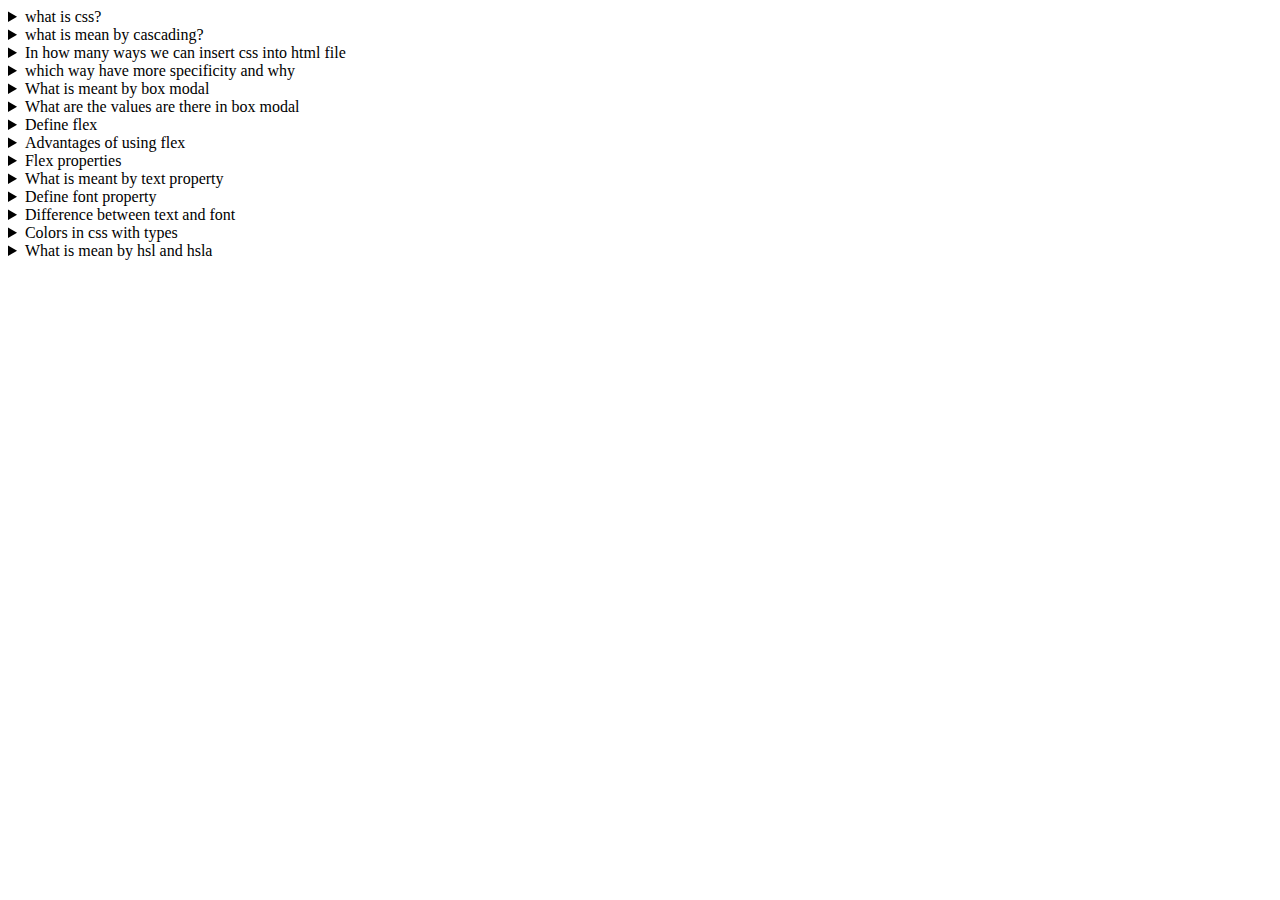
<file: css_questions/1.html>
<!DOCTYPE html>
<html lang="en">
<head>
    <meta charset="UTF-8">
    <meta name="viewport" content="width=device-width, initial-scale=1.0">
    <title>Document</title>
</head>
<body>
   <details>
    <summary>what is css?</summary>
    <p>css stands for cascading style sheets . it is used for styling html pages</p>
   </details>
   <details>
    <summary>what is mean by cascading?</summary>
   <p>Cascading in CSS refers to the way CSS rules are applied to HTML elements, especially when there are multiple, potentially conflicting rules.</p>
</details>
<details>
    <summary>In how many ways we can insert css into html file</summary>
   <p>we can insert css in three ways there are inline css internal css and external css </p>
</details>
<details>
    <summary>which way have more specificity and why</summary>
   <p></p>
</details>
<details>
    <summary>What is meant by box modal
    </summary>
   <p></p>
</details>
<details>
    <summary>What are the values are there in box modal
    </summary>
   <p></p>
</details>
<details>
    <summary>Define flex
    </summary>
   <p></p>
</details>
<details>
    <summary>Advantages of using flex
    </summary>
   <p></p>
</details>
<details>
    <summary>Flex properties
    </summary>
   <p></p>
</details>
<details>
    <summary>What is meant by text property
    </summary>
   <p></p>
</details>
<details>
    <summary> Define font property
    </summary>
    <p></p>
</details>
<details>
    <summary>Difference between text and font
    </summary>
    <p></p>
</details>
<details>
    <summary> Colors in css with types
    </summary>
    <p></p>
</details>
<details>
    <summary>What is mean by hsl and hsla
    </summary>
   <p></p>
</details>
</body>
</html>
</file>
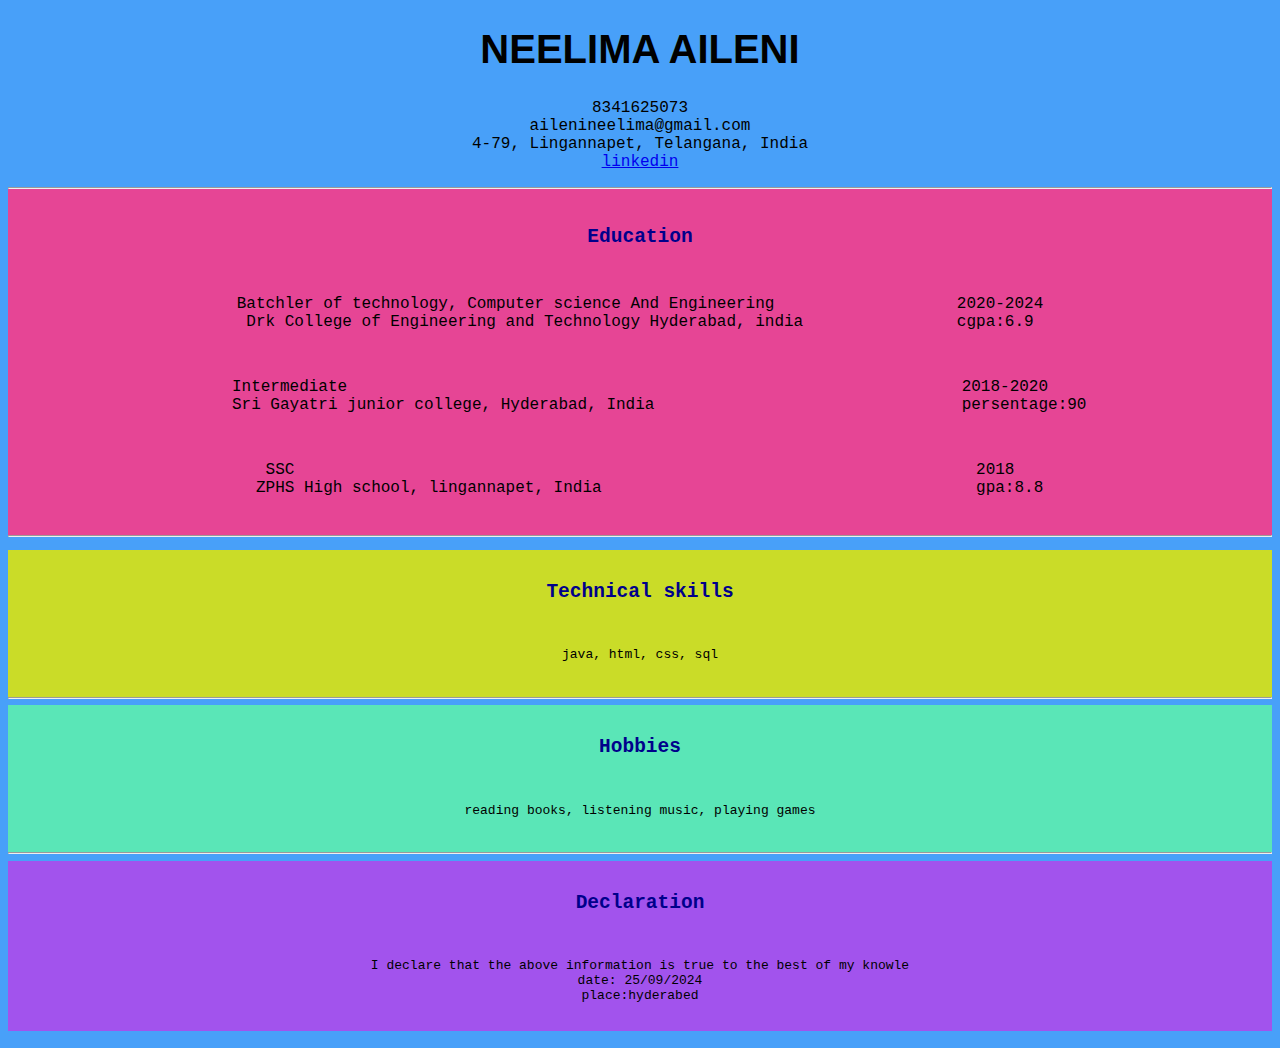
<file: day1/resume.html>
<!DOCTYPE html>
<html>
<head>
<title>resume</title>
<link rel="stylesheet" href="./css.css">
<style>
    h1{
        font-family:'Franklin Gothic Medium', 'Arial Narrow', Arial, sans-serif;
        font-size: 40px;  
      }
    p{
        font-family: 'Courier New', Courier, monospace;
    }
    h2{color: darkblue;}
</style>
</head>
<body>
<center>
<h1>NEELIMA AILENI</h1>
<pre><p>8341625073
ailenineelima@gmail.com
4-79, Lingannapet, Telangana, India
<a href="https://www.linkedin.com/in/aileni-neelima-8a5116315/">linkedin</a>
<div style="background-color: rgb(230, 69, 149);"><hr>
<h2>Education</h2>
<pre><p>Batchler of technology, Computer science And Engineering                   2020-2024
Drk College of Engineering and Technology Hyderabad, india                cgpa:6.9</p>
<p>Intermediate                                                                2018-2020
    Sri Gayatri junior college, Hyderabad, India                                persentage:90</p>
<p>SSC                                                                       2018
  ZPHS High school, lingannapet, India                                       gpa:8.8</p>
<hr></div><div style="background-color: rgb(202, 220, 40);">
<h2>Technical skills</h2>
<pre>java, html, css, sql
</pre>
<hr></div><div style="background-color: rgb(90, 230, 183);">
<h2>Hobbies</h2>
<Pre>reading books, listening music, playing games</pre>
<hr></div><div style="background-color: rgb(162, 83, 237);">
<h2>Declaration</h2>
<pre>I declare that the above information is true to the best of my knowle
date: 25/09/2024
place:hyderabed
</pre>
</center>
</body>
</file>
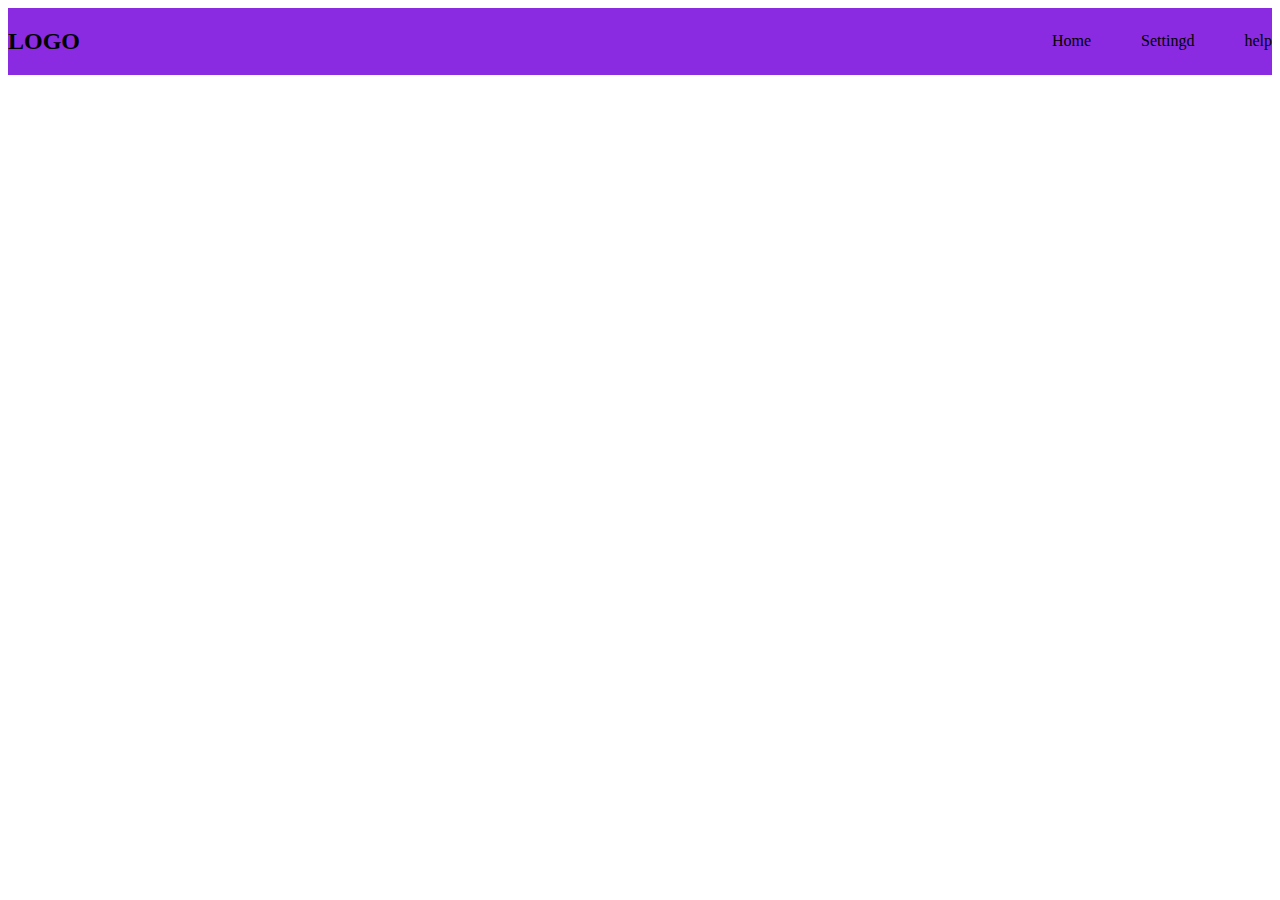
<file: day13mediaQ/code.html>
<!DOCTYPE html>
<html lang="en">
<head>
    <meta charset="UTF-8">
    <meta name="viewport" content="width=device-width, initial-scale=1.0">
    <title>Document</title>
    <link rel="stylesheet" href="./code.css">
</head>
<body>
    <div class="parent">
        <h2 class="child">LOGO</h2>
        <input type="checkbox" id="main-icon" class="B">
       
      
            <p class="C">
                <span>Home</span>
                <span>Settingd</span>
                <span>help</span>
            </p>
            <label for="main-icon" class="A">&#9776</label>
       
    </div>
    
</body>
</html>
</file>
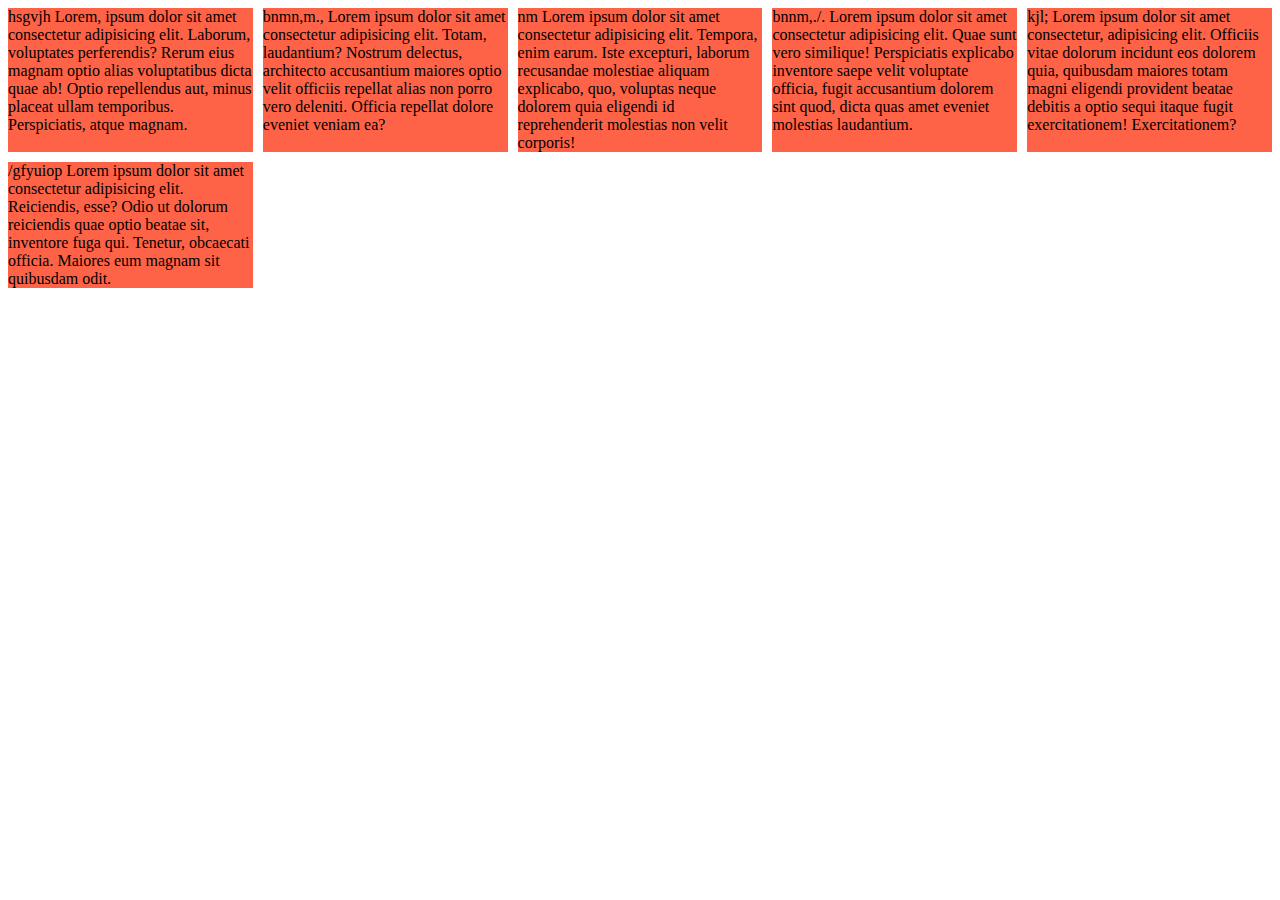
<file: day14grid/code.html>
<!DOCTYPE html>
<html lang="en">
<head>
    <meta charset="UTF-8">
    <meta name="viewport" content="width=device-width, initial-scale=1.0">
    <title>Document</title>
    <link rel="stylesheet" href="code.css">
</head>
<body>
    <div class="container">
        <div class="A">hsgvjh Lorem, ipsum dolor sit amet consectetur adipisicing elit. Laborum, voluptates perferendis? Rerum eius magnam optio alias voluptatibus dicta quae ab! Optio repellendus aut, minus placeat ullam temporibus. Perspiciatis, atque magnam.

        </div>
        <div class="A">bnmn,m., Lorem ipsum dolor sit amet consectetur adipisicing elit. Totam, laudantium? Nostrum delectus, architecto accusantium maiores optio velit officiis repellat alias non porro vero deleniti. Officia repellat dolore eveniet veniam ea?</div>
        <div class="A">nm Lorem ipsum dolor sit amet consectetur adipisicing elit. Tempora, enim earum. Iste excepturi, laborum recusandae molestiae aliquam explicabo, quo, voluptas neque dolorem quia eligendi id reprehenderit molestias non velit corporis!</div>
        <div class="A">bnnm,./. Lorem ipsum dolor sit amet consectetur adipisicing elit. Quae sunt vero similique! Perspiciatis explicabo inventore saepe velit voluptate officia, fugit accusantium dolorem sint quod, dicta quas amet eveniet molestias laudantium.</div>
        <div class="A">kjl; Lorem ipsum dolor sit amet consectetur, adipisicing elit. Officiis vitae dolorum incidunt eos dolorem quia, quibusdam maiores totam magni eligendi provident beatae debitis a optio sequi itaque fugit exercitationem! Exercitationem?</div>
        <div class="A">/gfyuiop Lorem ipsum dolor sit amet consectetur adipisicing elit. Reiciendis, esse? Odio ut dolorum reiciendis quae optio beatae sit, inventore fuga qui. Tenetur, obcaecati officia. Maiores eum magnam sit quibusdam odit.</div>

    </div>
    
    
</body>
</html>
</file>
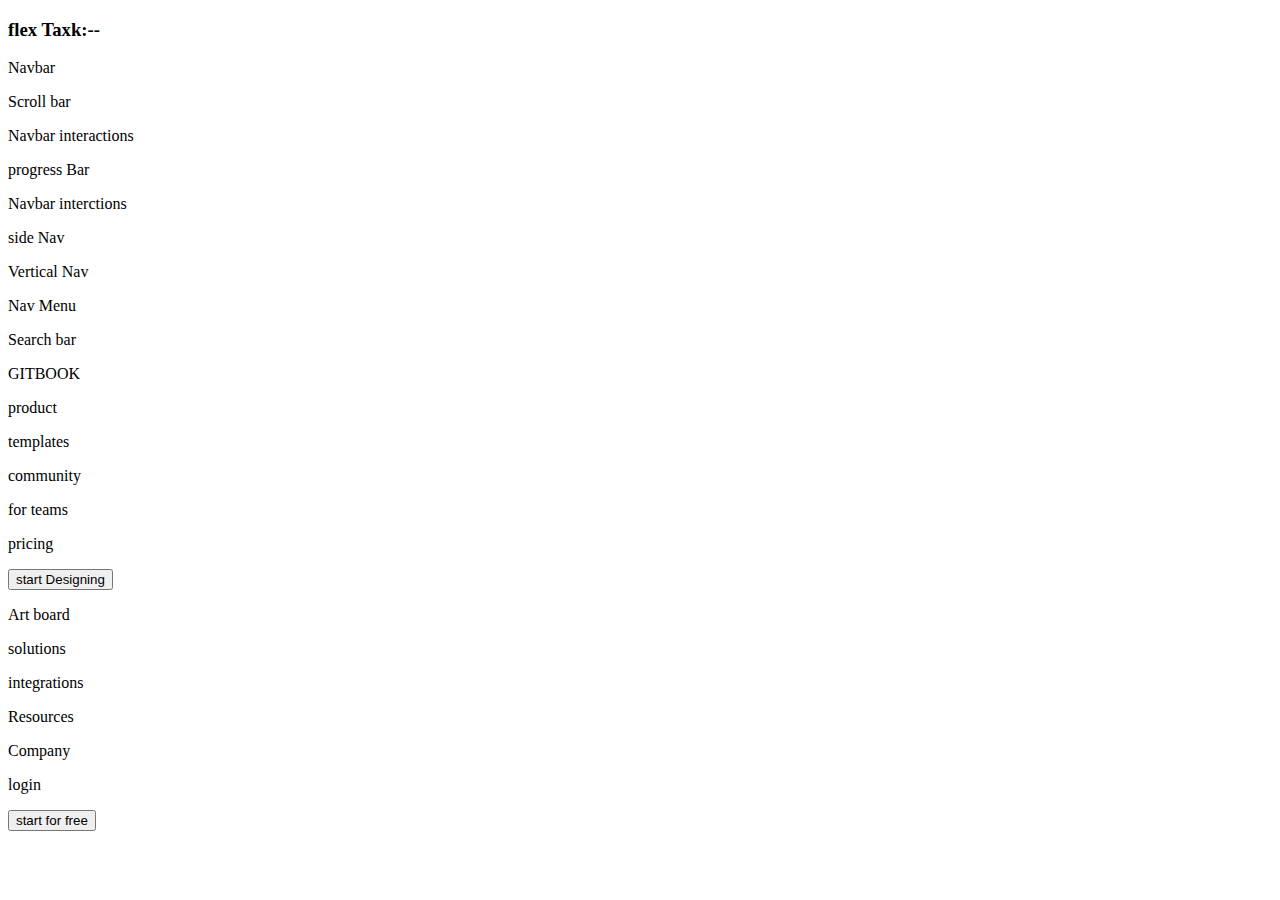
<file: day4/4.html>
<!DOCTYPE html>
<html lang="en">
<head>
    <meta charset="UTF-8">
    <meta name="viewport" content="width=device-width, initial-scale=1.0">
    <title>Document</title>
    <link rel="stylesheet" href="./4.css">
</head>
<body>
    <h3>flex Taxk:--</h3>
    <nav>
    <div class="a"><p class="b">Navbar</p>
                   <p class="b">Scroll bar</p>
                   <p class="b">Navbar interactions</p>
                   <p class="b">progress Bar</p>
                   <p class="b">Navbar interctions</p>
                   <p class="b">side Nav</p>
                   <p class="b">Vertical Nav</p>
                   <p class="b">Nav Menu</p>
                   <p class="b">Search bar</p>
     </div></nav>
     <div class="c">
        <p class="d" style="flex-grow: 4;">GITBOOK </p>
        <p class="d">product</p>
        <p class="d">templates</p>
        <p class="d">community</p>
        <p class="d">for teams</p>
        <p class="d">pricing</p>
        <button class="h">start Designing</button>
     </div>
     <div class="e">
        <p class="f" style="flex-grow: 4;"> Art board</p>
        <p class="f">solutions</p>
        <p class="f">integrations</p>
        <p class="f">Resources</p>
        <p class="f">Company</p>
        <p class="f">login</p>
        <button class="g">start for free</button>
     </div>
</body>
</html>
</file>
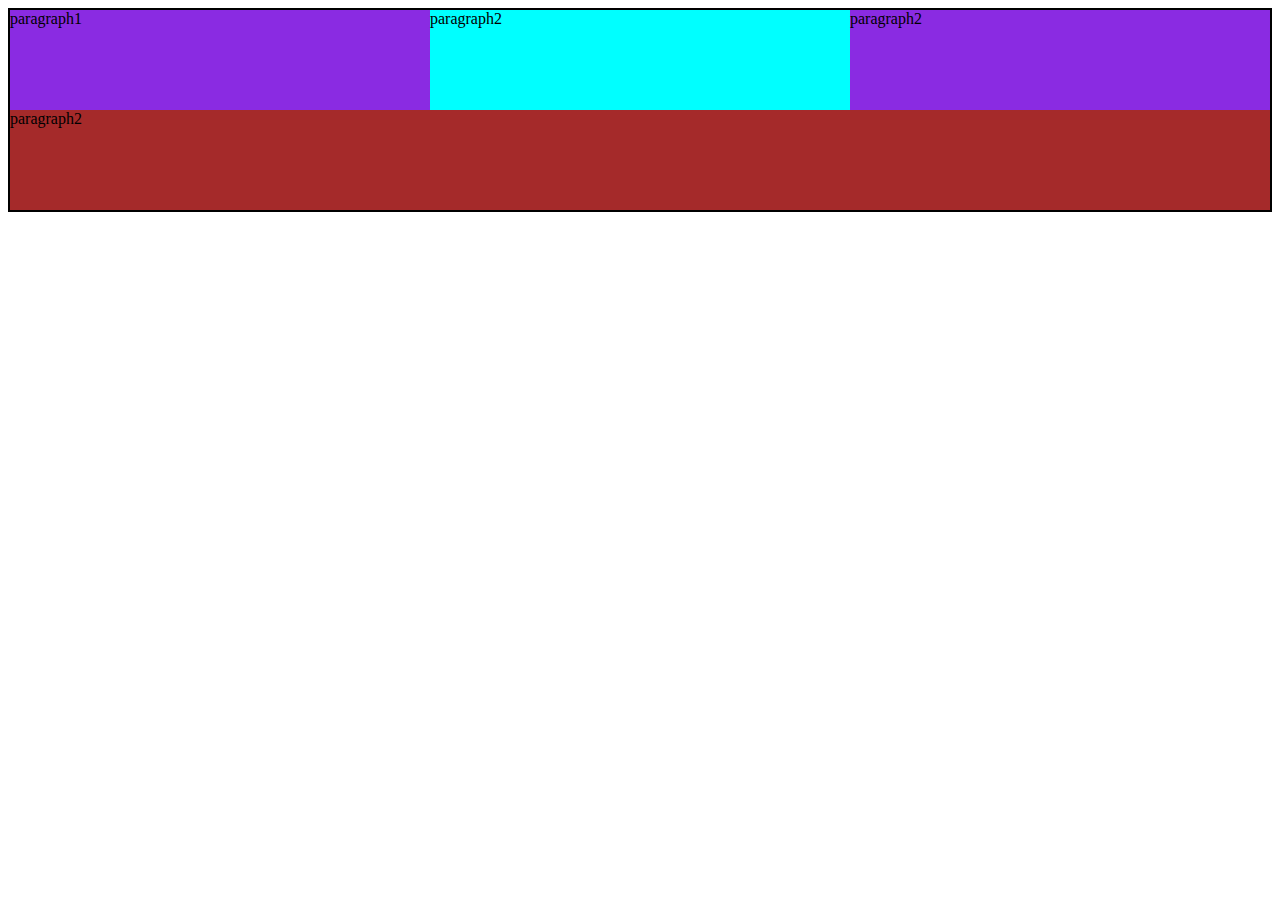
<file: day5/combinators.html>
<!DOCTYPE html>
<html lang="en">
<head>
    <meta charset="UTF-8">
    <meta name="viewport" content="width=device-width, initial-scale=1.0">
    <title>Document</title>
    <link rel="stylesheet" href="./5.css">
</head>
<body>
    <div class="parent">
        <div class="p p1"> paragraph1</div>
        <div class="p p2">paragraph2</div>
        <div class="p p3"> paragraph2</div>
        <div class="p p4"> paragraph2</div>
        

    </div>
</body>
</html>
</file>
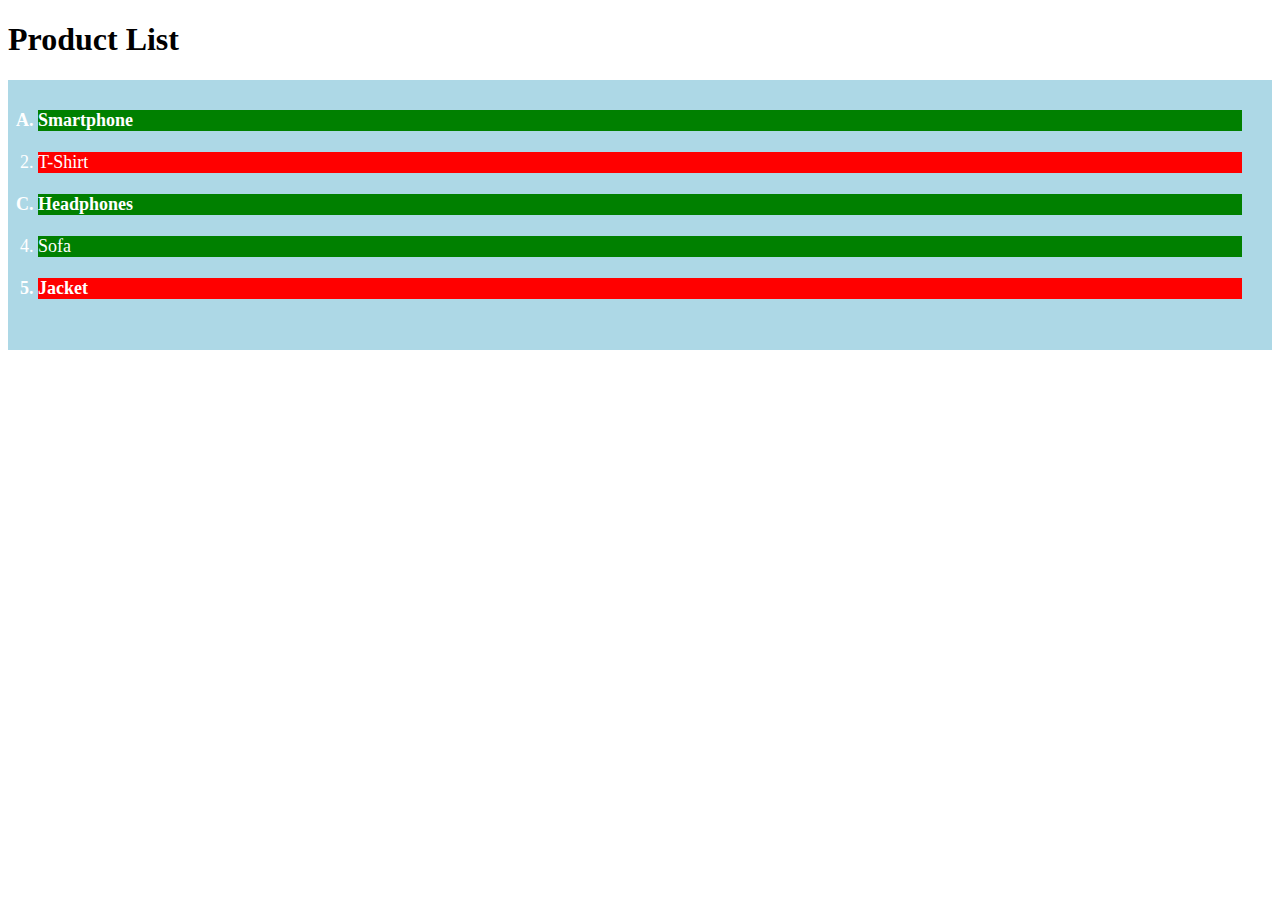
<file: day7combinators/a.html>
<!DOCTYPE html>
<html lang="en">
<head>
  <meta charset="UTF-8">
  <meta name="viewport" content="width=device-width, initial-scale=1.0">
  <title>Product List</title>
  <link rel="stylesheet" href="./c.css">

</head>
<body>

  <h1>Product List</h1>
  <ol>
    <li data-category="Electronics" data-price="high" data-available="true">Smartphone</li>&nbsp;
    <li data-category="Appliances" data-price="medium" data-available="false">T-Shirt</li>&nbsp;
    <li data-category="Electronics" data-price="high" data-available="true" >Headphones</li>&nbsp;
    <li data-category="Clothing" data-price="low" data-available="true">Sofa</li>&nbsp;
    <li data-category="Appliances" data-price="high" data-available="false">Jacket</li>&nbsp;
  </ol>

</body>
</html>
</file>
<file: day1/css.css>
body{
    background-color: rgb(72, 160, 249);
}
</file>
<file: day13mediaQ/code.css>
*{
    box-sizing: border-box;
}
.parent{
    background-color: blueviolet;
    display: flex;
    justify-content: space-between;
    align-items: center;
}
.C{
    display: flex;
    gap: 50px;
}
.A{
    display: none;
}
.B{
    display: none;
}

@media screen and (max-width:600px){
    .parent{
        justify-content: space-around;
        flex-direction: row;
        align-items: center;  
        position: relative;  
    }
    .C{
        display: none;
        position: absolute;
        top: 50px;
        gap: 20px;
        background-color: brown;
        width: 100%;
        align-items: center;
    }
    .A{
        display: block;
    }
    .B:checked ~ p{
        display: flex;
        flex-direction: column;
        
    }
}
@media screen and (min-width:601px) and (max-width:1024px){
    .parent{
        background-color: chartreuse;
        justify-content: space-around;
        flex-direction: row;
        align-items: center;  
        position: relative;  
    }
    .C{
        display: none;
        position: absolute;
        top: 50px;
        gap: 20px;
        background-color: violet;
        width: 100%;
        align-items: center;
    }
    .A{
        display: block;
    }
    .B:checked ~ p{
        display: flex;
        flex-direction: column;
    }
   
}
@media screen and (min-width:601px) and (max-width:1000px){
    .parent{
        background-color: chartreuse;
        justify-content: space-around;
        flex-direction: row;
        align-items: center;  
        position: relative;  
    }
    .C{
        display: none;
        position: absolute;
        top: 50px;
        gap: 20px;
        background-color: violet;
        width: 100%;
        align-items: center;
    }
    .A{
        display: block;
    }
    .B:checked ~ p{
        display: flex;
        flex-direction: column;
    }
   
}
</file>
<file: day14grid/code.css>
.container{
    display: grid;
    grid-template-columns: repeat(5,1fr);
    top: 10px;
    column-gap: 10px;
    row-gap: 10px;
}
.A{
    background-color:tomato;
}
@media (max-width:400px){
    .container{
        display: grid;
        grid-template-columns: repeat(3,2fr);
    }
}
@media (min-width:400px) and (max-width:768px){
    .container{
        display: grid;
        grid-template-columns: repeat(4,3fr);
    }
}
@media (min-width:769px) and (max-width:1024px){
    .container{
        grid-template-columns: repeat(5,1fr);
    }
}
</file>
<file: day4/4.css>
.header1{
    border: 2px solid black;
    background-color: brown;
    text-transform: capitalize;
    text-align: center;
}
.footer{
background-color: brown;
border: 2px solid black;
text-transform: capitalize;
text-align: center;
margin-top: 20px;
font-size: 20px;
padding: 20px;
border: 2px solid black;
}

.card{
    border:2px solid black;
    padding: 20px;
    width: 300px;
    box-shadow: 10px 10px 5px grey;
    }

.bodycontent{
display: flex;
justify-content: center;
 flex-wrap: wrap;  
 gap:50px;
 margin: 20px 40px 20px 40px;
}
.content{
  text-align: center; 
   
}
</file>
<file: day5/5.css>
.parent{
    border: 2px solid black;
    display: flex;
    flex-wrap: wrap;

}
.p{
    width: 100px;
    height: 100px;
    flex:1 0 33.33%;
}
.p1{
    background-color: blueviolet;
}
.p2{
    background-color: aqua;

}
.p3{
    background-color: blueviolet;
}
.p4{
    background-color: brown;
}
</file>
<file: day7combinators/c.css>
ol{
    background-color: lightblue;
    padding: 30px;
    font-size: 18px;
    color: white;
}
[data-available="true"]{
    background-color: green;
}
[data-available="false"]{
    background-color: red;
}
[data-price="high"]{
    font-weight: bold;
}
[data-category="Electronics"]{
    list-style-type: upper-alpha;
}
</file>
